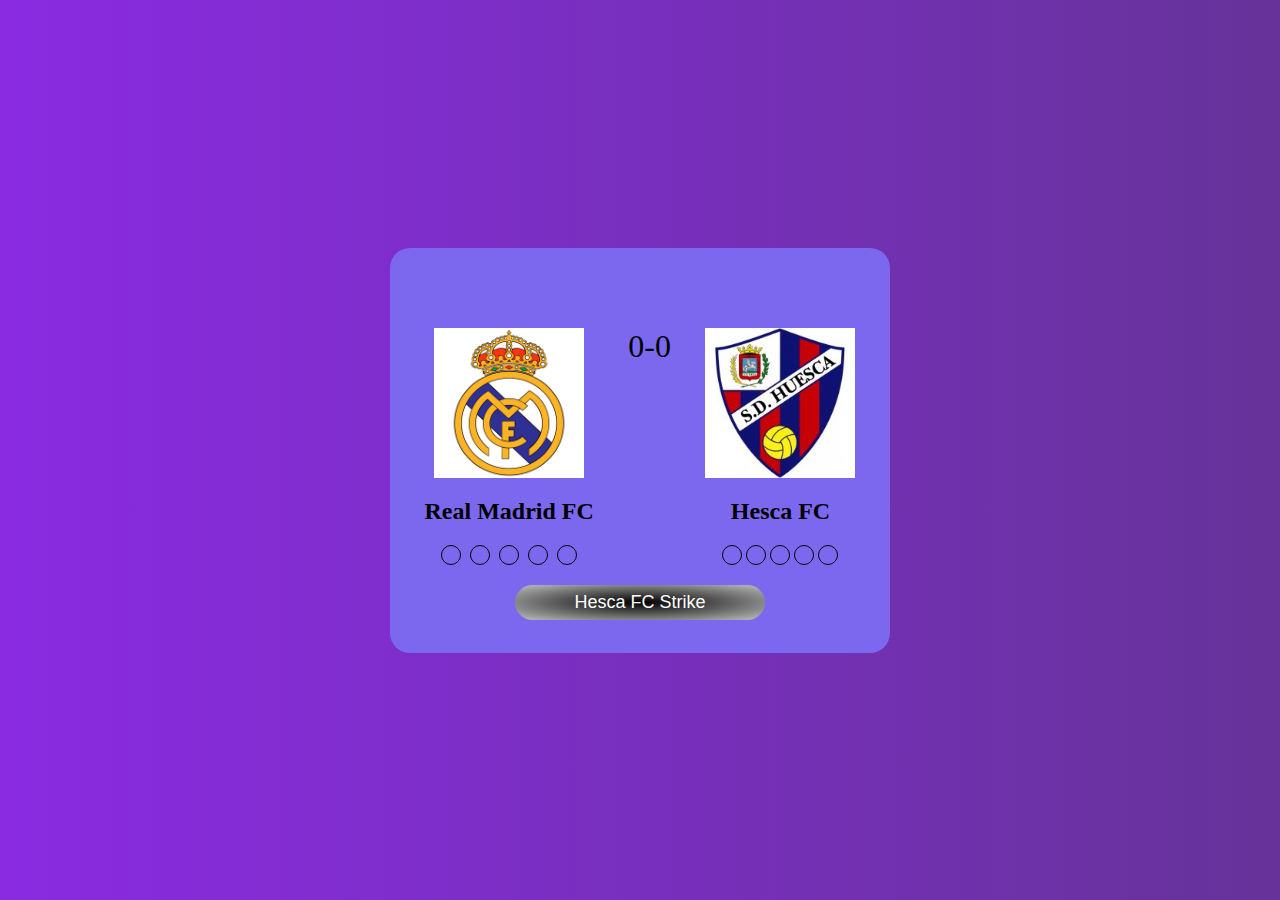
<file: index.html>
<!DOCTYPE html>
<html lang="en">
<head>
    <meta charset="UTF-8">
    <meta name="viewport" content="width=device-width, initial-scale=1.0">
    <title>UEFA-Penaulty ShootOut</title>
    <link rel="stylesheet" href="./Foodtball.css">
</head>
<body>
   <div class="container">
       <div class="row winnerImg" id="result" hidden>
        <!-- <img id="winImg" src="assets/confetti.png"  width="450px" height="50px" > -->
       </div>
       <div class="row">
           <div class="col" >
               <img class="profile-icon" src="assets/RealMadridFC.jpg" alt="Real Madrid" width="150px" height="150px">
               <span class="name" id="team-1-name">Real Madrid </span>

               <div class="row goals" id="team-1-round-shots" >
                   <span class="bull" id="indexNo"></span>
                   <span class="bull" id="indexNo"></span>
                   <span class="bull" id="indexNo"></span>
                   <span class="bull" id="indexNo"></span>
                   <span class="bull" id="indexNo"></span>
                </div>

           </div>

           <div class="col">
               <div class="row score">
                  <span id="team-1-goals"></span>
                  <span>-</span>
                  <span id="team-2-goals"></span>
               </div>
           </div>

           <div class="col">
            <img class="profile-icon"   src="assets/HescaFC.jpg" alt="Hesca" width="150px" height="150px" >
            <span class="name" id="team-2-name">Huesca </span>
                <div class="row round-shots" id="team-2-round-shots">
                    <span class="bull" id="indexNo"></span>
                    <span class="bull" id="indexNo"></span>
                    <span class="bull" id="indexNo"></span>
                    <span class="bull" id="indexNo"></span>
                    <span class="bull" id="indexNo"></span>         
                </div>
           </div>
     </div>
     <div class="row">
         <div>
            <button id="btnShoot" onclick="handleShootButtonClick()"></button>
         </div>
       </div>
       <script src="app.js"></script>
 </div>
</file>
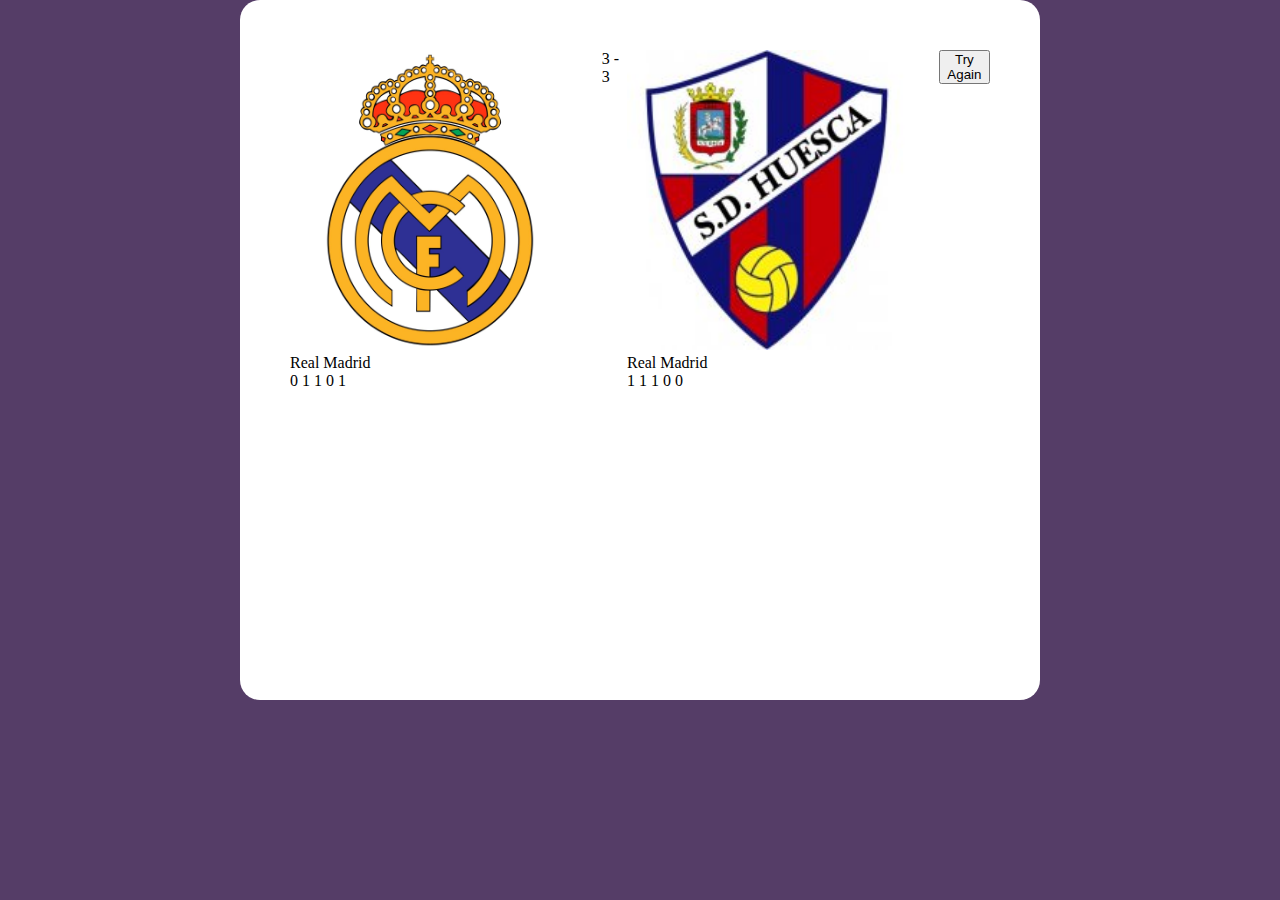
<file: assets/UEFA-Penaulty ShootOut.html>
<!DOCTYPE html>
<!-- saved from url=(0032)http://127.0.0.1:5500/index.html -->
<html lang="en"><head><meta http-equiv="Content-Type" content="text/html; charset=UTF-8">
    
    <meta name="viewport" content="width=device-width, initial-scale=1.0">
    <title>UEFA-Penaulty ShootOut</title>
    
<link rel="stylesheet" href="./UEFA-Penaulty ShootOut_files/style.css"></head>
<body>
   <div class="container">
       <div class="row">
           <div class="col">
               <img src="./UEFA-Penaulty ShootOut_files/RealMadridFC.jpg" alt="" width="280" height="300">
               <span class="name" id="team-1-name">Real Madrid </span>
               <div>
                   <span>0</span>
                   <span>1</span>
                   <span>1</span>
                   <span>0</span>
                   <span>1</span>
                </div>
           </div>
           <div class="col">
               <span>3</span>
               <span>-</span>
               <span>3</span>
           </div>
           <div class="col">
            <img src="./UEFA-Penaulty ShootOut_files/HescaFC.jpg" alt="" width="280" height="300">
            <span class="name" id="team-1-name">Real Madrid </span>
                <div>
                    <span>1</span>
                    <span>1</span>
                    <span>1</span>
                    <span>0</span>
                    <span>0</span>            
                </div>
           </div>
           <div class="row2">
               <button>Try Again</button>
           </div>
       </div>

   </div>
<!-- Code injected by live-server -->
<script type="text/javascript">
	// <![CDATA[  <-- For SVG support
	if ('WebSocket' in window) {
		(function () {
			function refreshCSS() {
				var sheets = [].slice.call(document.getElementsByTagName("link"));
				var head = document.getElementsByTagName("head")[0];
				for (var i = 0; i < sheets.length; ++i) {
					var elem = sheets[i];
					var parent = elem.parentElement || head;
					parent.removeChild(elem);
					var rel = elem.rel;
					if (elem.href && typeof rel != "string" || rel.length == 0 || rel.toLowerCase() == "stylesheet") {
						var url = elem.href.replace(/(&|\?)_cacheOverride=\d+/, '');
						elem.href = url + (url.indexOf('?') >= 0 ? '&' : '?') + '_cacheOverride=' + (new Date().valueOf());
					}
					parent.appendChild(elem);
				}
			}
			var protocol = window.location.protocol === 'http:' ? 'ws://' : 'wss://';
			var address = protocol + window.location.host + window.location.pathname + '/ws';
			var socket = new WebSocket(address);
			socket.onmessage = function (msg) {
				if (msg.data == 'reload') window.location.reload();
				else if (msg.data == 'refreshcss') refreshCSS();
			};
			if (sessionStorage && !sessionStorage.getItem('IsThisFirstTime_Log_From_LiveServer')) {
				console.log('Live reload enabled.');
				sessionStorage.setItem('IsThisFirstTime_Log_From_LiveServer', true);
			}
		})();
	}
	else {
		console.error('Upgrade your browser. This Browser is NOT supported WebSocket for Live-Reloading.');
	}
	// ]]>
</script>

</body></html>
</file>
<file: Foodtball.css>
*{
    margin: 0;
    padding: 0;
    box-sizing: border-box;
    }
    
    body
    {
        display: flex;
        height: 100vh;
        justify-content:center;
        background-image: linear-gradient(to left,rebeccapurple,blueviolet);
        box-sizing: border-box;
    }
    
    .container
    {
        display: flex;
        background:mediumslateblue;
        flex-direction: column;
        border-radius: 20px;
        align-self:center;
        width: 500px;
        height: 45vh;
    }
    .row
    {
        display: flex;
    }
    .col
    {
        display: flex;
        flex-direction: column;
        align-items: center;
    }

    .container > .row{
        width: 100%;
        justify-content: space-evenly;
    }

    .name
    {
        font-size: x-large;
        margin: 20px 0px;
        font-weight: bold;
    }
    .winnerImg
    {
        height: 80px;
        width: 500px;
    }
    #result
    {
        font-size: xx-large;
        margin-top: 0px;
    }
    .goals
    {
        font-size: x-large;
        width: 150px;
        justify-content: space-evenly;
    }

    .score
    {
        font-size: xx-large;
    }

    #indexNo
    {
        margin: 0px 2px;
    }
    .bull
    {
        height: 20px;
        width: 20px;
        display: inline-block;
        border:1px solid #000;
        border-radius: 50%;
    }

    #btnShoot
    {
        border: none;
        border-radius: 25px;
        font-size: large;
        margin: 20px 0px;
        width: 250px;
        height: 35px;
        background: radial-gradient(black,silver);
        color: white;
        outline:none;
    }
</file>
<file: assets/UEFA-Penaulty ShootOut_files/style.css>
*{
margin: 0;
padding: 0;
}

body
{
    background: #553D67;
    display: flex;
    justify-content: center;
    height: 100vh;
}

.container
{
    background: white;
    display: flex;
    flex-direction: column;
    border-radius: 20px;
    width: 700px;
    height: 600px;
    padding: 50px;
}

.row
{
    display: flex;
    flex-direction: row;
    align-self:center;
}
/* .col
{
    display: flex;
    flex-direction: row;
} */
</file>
